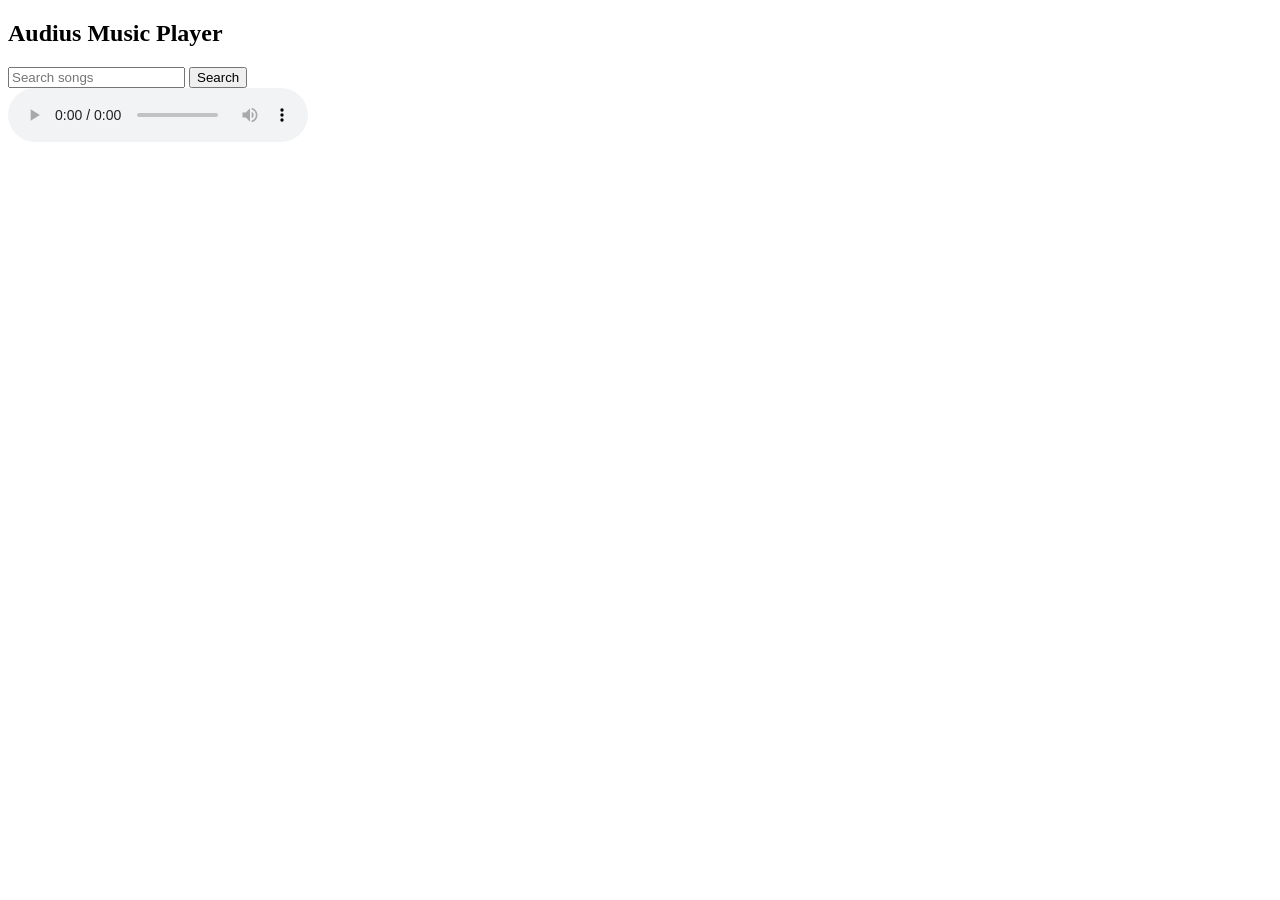
<file: music/search.html>
<!DOCTYPE html>
<html lang="en">
<head>
  <meta charset="UTF-8">
  <meta name="viewport" content="width=device-width, initial-scale=1.0">
  <title>Music Player</title>
</head>
<body>
  <h2>Audius Music Player</h2>

  <input type="text" id="search" placeholder="Search songs">
  <button onclick="searchSongs()">Search</button>

  <div id="results"></div>

  <audio id="player" controls></audio>

  <script>
    async function searchSongs() {
      const query = document.getElementById("search").value;
      const results = document.getElementById("results");

      results.innerHTML = "Loading...";

      try {
        const response = await fetch(
          `https://api.audius.co/v1/tracks/search?query=${encodeURIComponent(query)}`
        );

        const data = await response.json();
        results.innerHTML = "";

        data.data.forEach(song => {
          const div = document.createElement("div");
          const button = document.createElement("button");

          div.textContent = song.title + " - " + song.user.name + " ";

          button.textContent = "Play";
          button.onclick = () => {
            const player = document.getElementById("player");
            player.src =
              `https://api.audius.co/v1/tracks/${song.id}/stream`;
            player.play();
          };

          div.appendChild(button);
          results.appendChild(div);
        });
      } catch (error) {
        results.textContent = "Unable to load songs.";
        console.error(error);
      }
    }
  </script>
</body>
</html>
</file>
